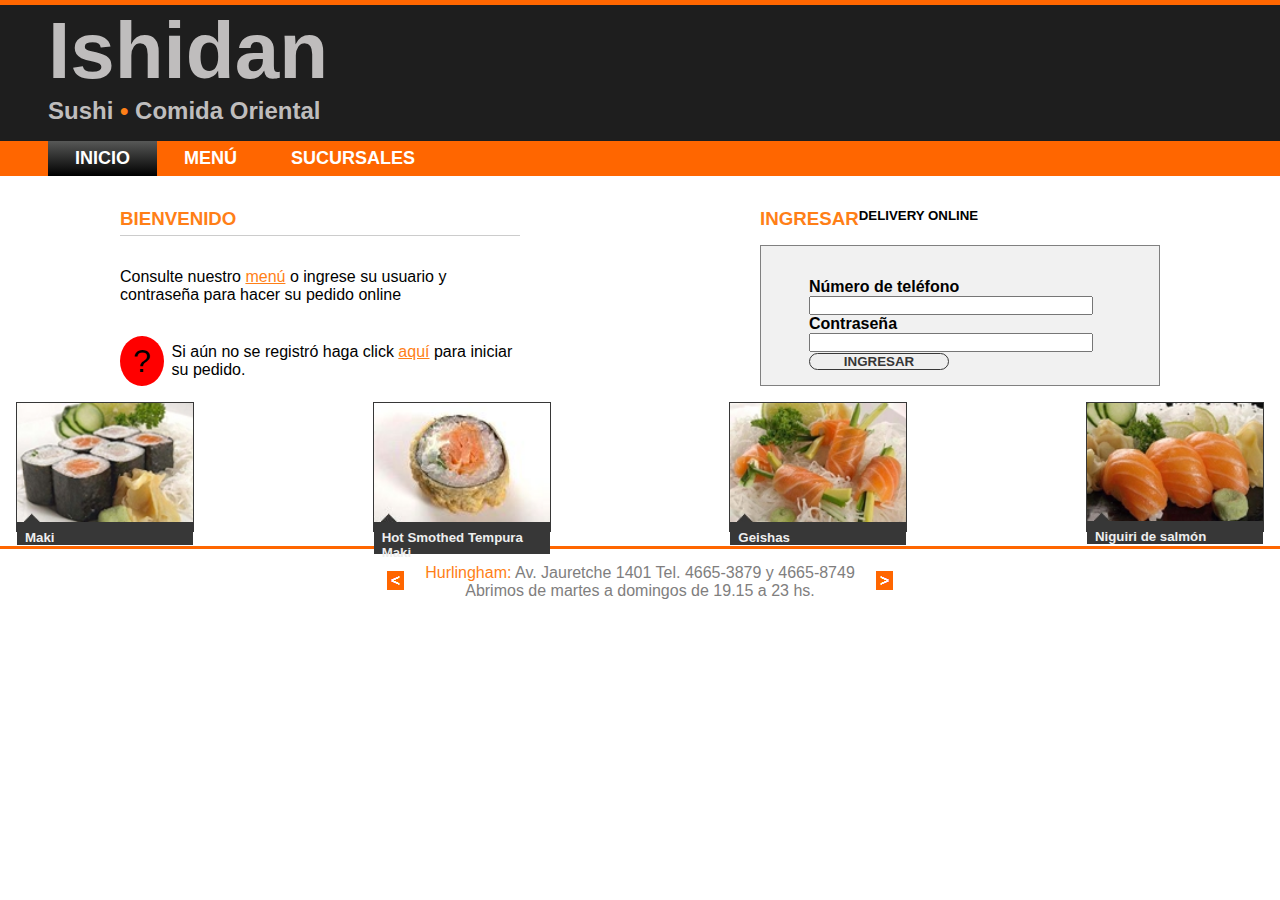
<file: index.html>
<!doctype html>
<html lang="es">
<head>
    <meta charset="utf-8">
    <meta name="viewport" content="width=device-width, initial-scale=1.0">
    <link rel="stylesheet" href="./css/styles.css">
    <title>Ishidan - Comida Oriental</title>
</head>
<body>
<header class="header-flex">
    <div class="container-header">
        <div>
            <h1>Ishidan</h1>
        </div>
        <div>
            <h2>Sushi <span class="orange-txt">•</span> Comida Oriental</h2>
        </div>
    </div>
    <nav>
        <ul>
            <li><a href="#" class="selected">inicio</a></li>
            <li><a href="menu.html">menú</a></li>
            <li><a href="#">sucursales</a></li>
        </ul>
    </nav>
</header>
<main>
    <section class="container-main-top">
        <div>
            <h3 class="underline">Bienvenido</h3>
            <div>
                <p>Consulte nuestro <a class="orange-txt" href="#">menú</a> o ingrese su usuario y contraseña para hacer su pedido online</p>
            </div>
            <div class="info">
                <div class="question-mark">
                    <span>?</span>
                </div>
                <div class="text-info">
                    <p>Si aún no se registró haga click <a class="orange-txt" href="#">aquí</a> para iniciar su pedido.</p>
                </div>                
            </div>
        </div>
        <div class="ingresar">
            <h3>Ingresar</h3>
            <h5>DELIVERY ONLINE</h5>
            <div class="login-form">
                <form action="#">
                    <label for="telephone">Número de teléfono</label>
                    <input class="ingresar-submit" type="tel" name="telephon" id="telephone">
                    <label for="password">Contraseña</label>
                    <input class="ingresar-submit" type="password" name="passwors" id="password">
                    <input class="login-button" type="submit" value="INGRESAR">
                </form>
            </div>
        </div>
    </section>
    <section class="container-main-bottom">
        <article class="product">
            <img src="img/imagen4.jpg" alt="Maki">
            <div>
                <h5>Maki</h5>
            </div>
        </article>
        <article class="product">
            <img src="img/imagen3.jpg" alt="Hot Smothed Tempura Maki">
            <div>
                <h5>Hot Smothed Tempura Maki</h5>
            </div>
        </article>
        <article class="product">
            <img src="img/imagen2.jpg" alt="Geishas">
            <div>
                <h5>Geishas</h5>
            </div>
        </article>
        <article class="product">
            <img src="img/imagen1.jpg" alt="Niguiri de salmón">
            <div>
                <h5>Niguiri de salmón</h5>
            </div>
        </article>
    </section>
</main>
<footer class="flex-footer">
    <div class="arrow-container left">
        <img src="./img/flecha.png">
    </div>
    <div class="text-container">
        <p><span class="orange-txt">Hurlingham:</span> Av. Jauretche 1401 Tel. 4665-3879 y 4665-8749</p>
        <p>Abrimos de martes a domingos de 19.15 a 23 hs.</p>
    </div>
    <div class="arrow-container right">
        <img src="./img/flecha.png">
    </div>
</footer>
</body>
</html>
</file>
<file: css/styles.css>
* {
    margin: 0;
    padding: 0;
}

body{
    font-family: Arial;
}

h1 {
    font-size: 5em;
}

h3{
    color: #ff7f17;
    text-transform: uppercase;
}

h3.underline {
    border-bottom: #cccccc 1px solid;
    padding-bottom: 5px;
}


.orange-txt {
    color: #ff7f17;
}


/* header */
header {
    background-color: #1e1e1e;
    border-top: #ff6600 5px solid;
    color: #bfbdbd;
}

header.header-flex {
    display: flex;
    flex-direction: column;
}

header .container-header, nav {
    padding: 0 3rem;
}

header .container-header {
    margin-bottom: 1rem;
}

header nav {
    background-color: #ff6600;
}

/* nav */
nav a {
    color: white;
    display: block;
    font-size: 18px;
    font-weight: bold;
    padding: 0.4em 1.5em;
    text-decoration: none;
    text-transform: uppercase;
}

nav ul a.selected {
    background: linear-gradient(to bottom, rgba(87, 88, 87, 1) 0%, rgba(0, 0, 0, 1) 100%);
}

nav a:hover {
    background-color: gray;
}

nav ul {
    display: flex;
    flex-direction: row;
    list-style: none;
}


/* !nav */

/* !header */

/*Main*/


.container-main-top div .question-mark{
    background-color: red;
    border-radius: 50%;
    display: flex;
    align-items: center;
    height: 50px;
    width: 50px;
    padding: 0;

}

.container-main-top div .question-mark span{
    font-size: 2em;
    width: 100%;
    text-align: center;
}

.container-main-top .text-info{
    padding: 0;
    padding-left: 0.5em;
    display: flex;
    align-items: center;
}


.container-main-top {
    display: flex;
    flex-direction: row;
    justify-content: space-around;
}

.container-main-top div {
    background-color: #fff;
    width: 25em;
    padding-top: 2em;
}

.container-main-bottom {
    height: 10em;
    display: flex;
    flex-direction: row;
    justify-content: space-between;
}

.container-main-bottom div {
    text-align: left;
    background-color: rgb(55, 55, 55);
    color: rgb(238, 238, 238);
    padding-left: 0.5em;
    padding-top: 0.5em;
    height: 1.5em;
}

.container-main-bottom article {
    border: rgb(55, 55, 55) 0.05em solid;
    height: 8em;
    width: 11em;
    display: flex;
    flex-direction: column;
    margin: 1em;
}

.info {
    display: flex;
    flex-direction: row;
    align-items: center;

}

.ingresar {
    display: flex;
    flex-wrap: wrap;
}

label {
    font-weight: bolder;
    font-size: medium;
}

.ingresar div {
    background-color: rgb(241, 241, 241);
}

.container-main-top .login-form {
    padding-left: 3em;
    text-align: left;
    border: gray 1px solid;
}

.container-main-top .ingresar-submit {
    width: 80%;
}

.login-button {
    border-radius: 1em;
    border: rgb(55, 55, 55) 1px solid;
    color: rgb(55, 55, 55);
    font-weight: 800;
    width: 40%;
}




/*Main*/

/* footer */
footer.flex-footer {
    align-items: center;
    border-top: #ff6600 3px solid;
    display: flex;
    flex-direction: row;
    justify-content: center;
    padding: 15px 0 30px;
}

footer .text-container {
    color: rgb(128, 126, 126);
    font-size: 1rem;
    text-align: center;
}

.arrow-container.right {
    padding-left: 20px;
}

.arrow-container.left {
    padding-right: 20px;
}

.arrow-container.right img {
    transform: rotate(180deg);
}

/* !footer */

/* !Page Menu */

    /* !main */
    #main-menu {
        display: flex;
        flex-direction: row;
        justify-content: space-around;
        height: 80vh;
    }

    #main-menu h3{
        margin-top: 15px;
        margin-bottom: 5px;
    }

    #main-menu #accordion {
        /* padding: 10px; */
    }

    #main-menu .container-accordion {
        /* backg    round-color: hotpink; */
        width: 40%;
        cursor: context-menu;  
    }

    #main-menu .container-accordion h4{
        background: #ffffff;
        background: -moz-linear-gradient(top, #ffffff 0%, #ffffff 41%, #dedede 58%, #fffcff 100%);
        background: -webkit-gradient(left top, left bottom, color-stop(0%, #ffffff), color-stop(41%, #ffffff), color-stop(58%, #dedede), color-stop(100%, #fffcff));
        background: -webkit-linear-gradient(top, #ffffff 0%, #ffffff 41%, #dedede 58%, #fffcff 100%);
        background: -o-linear-gradient(top, #ffffff 0%, #ffffff 41%, #dedede 58%, #fffcff 100%);
        background: -ms-linear-gradient(top, #ffffff 0%, #ffffff 41%, #dedede 58%, #fffcff 100%);
        background: linear-gradient(to bottom, #ffffff 0%, #ffffff 41%, #dedede 58%, #fffcff 100%);
        filter: progid:DXImageTransform.Microsoft.gradient( startColorstr='#ffffff', endColorstr='#fffcff', GradientType=0 );

        width: 100%;
        border: #dedede solid 1px;
        cursor: pointer;
        padding: 5px 20px;
    }

    #main-menu .container-accordion .accordion-div{
        padding: 5px 20px;
        width: 100%;
        border: #dedede solid 1px;
    }

    #main-menu .container-accordion .accordion-item :hover{
        width: 100%;
        background-color: #cccccc;
    }


    #main-menu .container-main-right {
        /* background-color: green; */
        display: flex;
        flex-direction: column;
        width: 40%;
    }

    #main-menu .pedido h4{
        background: #ffffff;
        background: -moz-linear-gradient(top, #ffffff 0%, #ffffff 41%, #dedede 58%, #fffcff 100%);
        background: -webkit-gradient(left top, left bottom, color-stop(0%, #ffffff), color-stop(41%, #ffffff), color-stop(58%, #dedede), color-stop(100%, #fffcff));
        background: -webkit-linear-gradient(top, #ffffff 0%, #ffffff 41%, #dedede 58%, #fffcff 100%);
        background: -o-linear-gradient(top, #ffffff 0%, #ffffff 41%, #dedede 58%, #fffcff 100%);
        background: -ms-linear-gradient(top, #ffffff 0%, #ffffff 41%, #dedede 58%, #fffcff 100%);
        background: linear-gradient(to bottom, #ffffff 0%, #ffffff 41%, #dedede 58%, #fffcff 100%);
        filter: progid:DXImageTransform.Microsoft.gradient( startColorstr='#ffffff', endColorstr='#fffcff', GradientType=0 );

        width: 100%;
        border: #dedede solid 1px;
        cursor: pointer;
        padding: 5px 20px;
        height: 18px;
    }

    .pedido .pedido-container{
        
        background-color: #cccccc;
        width: 100%;
        border: #dedede solid 1px;
        padding: 5px 20px;
        height: 50px;
    }
    
    .pedido .pedido-info{
        
        width: 100%;
        border: #dedede solid 1px;
        padding: 5px 20px;
        height: 50px;
    }

    .pedido .pedido-info p{
        color: #ff6600;
    }

    #main-menu .container-main-right .container-main-bottom {
        
        flex-wrap: wrap;
        justify-content: center;
    }

    #main-menu .sugerencias {
    }

    #main-menu .container-main-right .container-main-bottom article {
        padding: 0;
        margin: 0;
    }

    /* !main */

/* !Page Menu */
</file>
